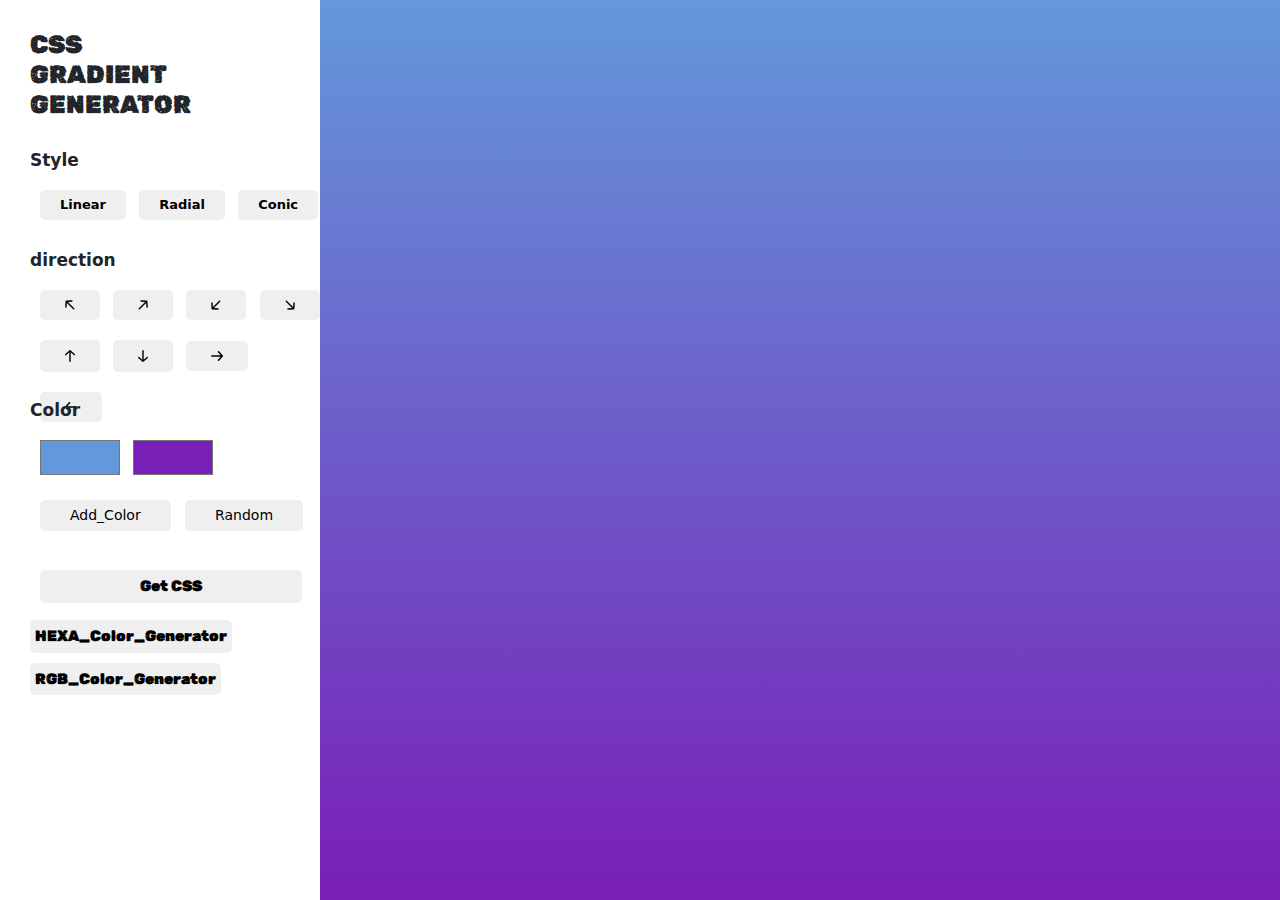
<file: Gradient_col/Index.html>
<html lang="en">
<head>
    <meta charset="UTF-8">
    <meta http-equiv="X-UA-Compatible" content="IE=edge">
    <meta name="viewport" content="width=device-width, initial-scale=1.0">
    <title>Gradient</title>
    <link rel="stylesheet" href="ASETS/PLUGINS/bootstrap.min.css">
    <link rel="stylesheet" href="ASETS/CSS/Style.css">
</head>
<body>

   <div class="container-fluid">
    <div class="row">
        <div class="col-lg-3 col-md-3 col-sm-3 col-3 col  p-5 ">
            <div class="head">
                <h3>
                    CSS <br>
                    GRADIENT <br>
                    GENERATOR
                </h3>
            </div>
            <div class="style">
                <h4>Style</h4>
                <button id="linear">Linear</button>
                <button id="radial">Radial</button>
                <button id="conic">Conic</button>
            </div>
            <div class="direction">
                <h4>direction</h4>
                <button id="45deg"><svg id="icn" width="10" height="10"><path d="M.557 1.208a.692.692 0 0 1 .651-.651L6.886.178a.776.776 0 0 1 .811.682.691.691 0 0 1-.643.78l-4.129.275 6.292 6.292c.293.293.305.757.026 1.036-.28.279-.743.267-1.036-.026L1.915 2.925 1.64 7.054a.691.691 0 0 1-.78.643.776.776 0 0 1-.682-.811l.379-5.678z"></path></svg></button>

                <button id="0deg"><svg id="icn" width="10" height="10"><path d="M8.792.557a.692.692 0 0 1 .651.651l.379 5.678a.776.776 0 0 1-.682.811.691.691 0 0 1-.78-.643l-.275-4.129-6.292 6.292c-.293.293-.757.305-1.036.026C.478 8.963.49 8.5.783 8.207l6.292-6.292-4.129-.275a.691.691 0 0 1-.643-.78.776.776 0 0 1 .811-.682l5.678.379z"></path></svg></button>

                <button id="200deg"><svg id="icn" width="10" height="10"><path d="M1.208 9.443a.692.692 0 0 1-.651-.651L.178 3.114a.776.776 0 0 1 .682-.811.691.691 0 0 1 .78.643l.275 4.129L8.207.783C8.5.49 8.964.478 9.243.757c.279.28.267.743-.026 1.036L2.925 8.085l4.129.275a.69.69 0 0 1 .643.78.776.776 0 0 1-.811.682l-5.678-.379z"></path></svg></button>

                <button id="360deg"><svg id="icn" width="10" height="10"><path d="M9.443 8.792a.692.692 0 0 1-.651.651l-5.678.379a.776.776 0 0 1-.811-.682.691.691 0 0 1 .643-.78l4.129-.275L.783 1.793C.49 1.5.478 1.036.757.757 1.037.478 1.5.49 1.793.783l6.292 6.292.275-4.129a.691.691 0 0 1 .78-.643c.403.046.709.41.682.811l-.379 5.678z"></path></svg></button>

                <button id="top"><svg id="icn" width="10" height="12"><path d="M4.54.177a.692.692 0 0 1 .92 0l4.283 3.747a.776.776 0 0 1 .091 1.056.691.691 0 0 1-1.006.096L5.714 2.351v8.899c0 .414-.32.75-.714.75-.394 0-.714-.336-.714-.75V2.351L1.172 5.076A.691.691 0 0 1 .166 4.98a.776.776 0 0 1 .091-1.056L4.539.177z"></path></svg></button>

                <button id="bottom"><svg id="icn" width="10" height="12"><path d="M5.46 11.823a.692.692 0 0 1-.92 0L.256 8.076a.776.776 0 0 1-.09-1.056.691.691 0 0 1 1.006-.096l3.114 2.725V.75c0-.414.32-.75.714-.75.394 0 .714.336.714.75v8.899l3.114-2.725a.691.691 0 0 1 1.006.096.776.776 0 0 1-.091 1.056l-4.282 3.747z"></path></svg></button>

                <button id="right"><svg id="icn" width="12" height="10"><path d="M11.823 4.54a.692.692 0 0 1 0 .92L8.076 9.744a.776.776 0 0 1-1.056.091.691.691 0 0 1-.096-1.006l2.725-3.114H.75C.336 5.714 0 5.394 0 5c0-.394.336-.714.75-.714h8.899L6.924 1.172A.691.691 0 0 1 7.02.166a.776.776 0 0 1 1.056.091l3.747 4.282z"></path></svg></button>

                <button id="left"><svg id="icn" width="12" height="10"><path d="M.177 5.46a.692.692 0 0 1 0-.92L3.924.256A.776.776 0 0 1 4.98.166a.691.691 0 0 1 .096 1.006L2.351 4.286h8.899c.414 0 .75.32.75.714 0 .394-.336.714-.75.714H2.351l2.725 3.114a.691.691 0 0 1-.096 1.006.776.776 0 0 1-1.056-.091L.177 5.461z"></path></svg></button>

            </div>

            <div class="color">
                <h4>Color</h4>
                <input type="color" id="first">
                <input type="color" id="second">
            </div>
            <div class="random">
                <button class="add">Add_Color</button>
                <button id="more">Random</button>
            </div>
            <div class="get_css">
                <button>Get CSS</button>
            </div>
            <div class="link">
               <button><a href="Index2.html" target="_blank">HEXA_Color_Generator</a></button> 
              <button><a href="Index3.html" target="_blank">RGB_Color_Generator</a></button>
            </div>
        </div>
        <div class="col-lg-9 col-md-9 col-sm-9 col-9 col "></div>
    </div>
   </div>
    <script src="ASETS/PLUGINS/bootstrap.bundle.min.js"></script>
    <script src="ASETS/PLUGINS/jquery-3.6.1.min.js"></script>
    <script src="ASETS/JAVASCRIPT/index.js"></script>
    <script>
    //   $('.random .add').click(function(){
    //       $input=$('.color input');
    //       $head = $('<h2>hello</h2>')
    //  $('.color').append($input);

// })
    </script>
</body>
</html
</file>
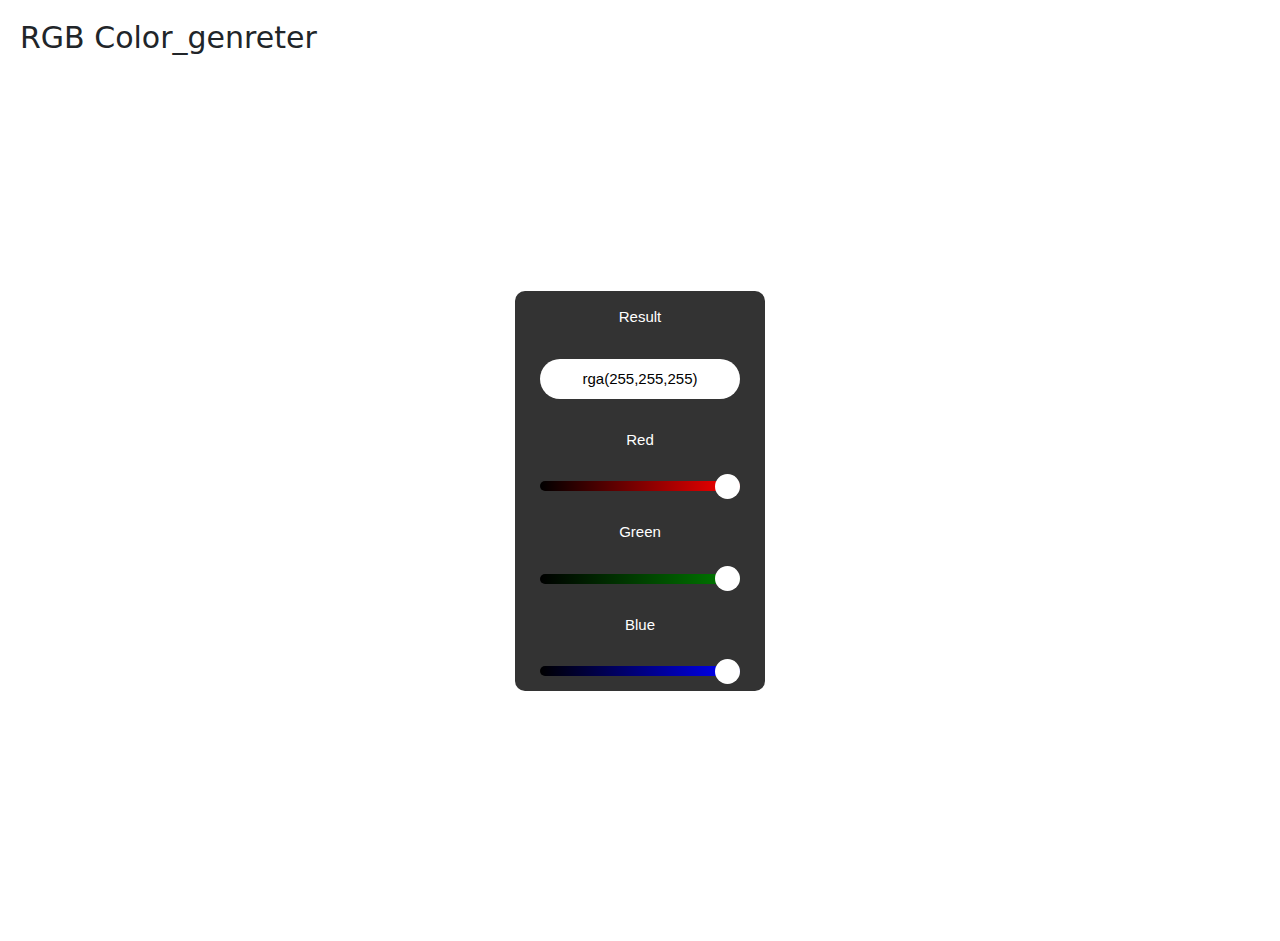
<file: Gradient_col/Index3.html>
<html lang="en">
  <head>
    <meta charset="UTF-8" />
    <meta http-equiv="X-UA-Compatible" content="IE=edge" />
    <meta name="viewport" content="width=device-width, initial-scale=1.0" />
    <title>RGB Color_genreter</title>
    <link rel="icon" href="IMAGE/Icon.jfif" />
    <link
      rel="stylesheet"
      href="https://cdnjs.cloudflare.com/ajax/libs/font-awesome/6.2.0/css/all.min.css"
      integrity="sha512-xh6O/CkQoPOWDdYTDqeRdPCVd1SpvCA9XXcUnZS2FmJNp1coAFzvtCN9BmamE+4aHK8yyUHUSCcJHgXloTyT2A=="
      crossorigin="anonymous"
      referrerpolicy="no-referrer"
    />
    <link rel="stylesheet" href="ASETS3/PLUGINS/bootstrap.min.css" />
    <link rel="stylesheet" href="ASETS3/CSS/Style.css" />
  </head>
  <body>
    <h2 class="rgb">RGB Color_genreter</h2>
    <div class="head">
      <div class="main">
        Result <input type="text" id="box" value="rga(255,255,255)" /> Red
        <input type="range" id="red" value="255" min="0" max="255" /> Green
        <input type="range" id="green" value="255" min="0" max="255" /> Blue
        <input type="range" id="blue" value="255" min="0" max="255" />
      </div>
    </div>

    <script src="ASETS3/PLUGINS/jquery-3.6.1.min.js"></script>
    <script src="ASETS3/PLUGINS/bootstrap.bundle.min.js"></script>
    <script src="ASETS3/JAVASCRIPT/Index.js"></script>
  </body>
</html>
</file>
<file: Gradient_col/ASETS/CSS/Style.css>
@import url("https://fonts.googleapis.com/css2?family=Raleway&family=Rubik+Microbe&display=swap");
* {
  margin: 0px;
  padding: 0px;
  box-sizing: border-box;
}

html {
  font-size: 62.5%;
  overflow: hidden;
}

* {
  margin: 0;
  padding: 0;
  box-sizing: border-box;
}

html {
  font-size: 62.5%;
}

h4 {
  font-size: 1.7rem;
  font-weight: 700;
  margin-bottom: 2rem;
}

button:hover {
  background: gray;
}

.container-fluid .row .col {
  height: 100vh;
}
.container-fluid .row .col-lg-3 {
  position: relative;
}
.container-fluid .row .col-lg-3 .head {
  position: absolute;
}
.container-fluid .row .col-lg-3 .head h3 {
  font-size: 2.5rem;
  font-family: "Rubik Microbe", cursive;
  font-weight: 800;
}
.container-fluid .row .col-lg-3 .style {
  position: absolute;
  top: 15rem;
}
.container-fluid .row .col-lg-3 .style button {
  padding: 0.5rem 2rem;
  font-size: 1.3rem;
  font-weight: 600;
  border: none;
  border-radius: 5px;
  margin-left: 1rem;
}
.container-fluid .row .col-lg-3 .direction {
  position: absolute;
  top: 25rem;
}
.container-fluid .row .col-lg-3 .direction button {
  padding: 1rem 2.5rem;
  margin-left: 1rem;
  border: none;
  border-radius: 5px;
  margin-bottom: 2rem;
}
.container-fluid .row .col-lg-3 .color {
  position: absolute;
  top: 40rem;
}
.container-fluid .row .col-lg-3 .color input {
  width: 8rem;
  height: 3.5rem;
  border: none;
  outline: none;
  margin-left: 1rem;
  cursor: pointer;
}
.container-fluid .row .col-lg-3 .random {
  position: absolute;
  top: 50rem;
  margin-left: 1rem;
  font-size: 1.4rem;
}
.container-fluid .row .col-lg-3 .random button {
  padding: 0.5rem 3rem;
  margin-right: 1rem;
  border: none;
  border-radius: 5px;
}
.container-fluid .row .col-lg-3 .get_css {
  position: absolute;
  top: 57rem;
}
.container-fluid .row .col-lg-3 .get_css button {
  margin-left: 1rem;
  border: none;
  font-size: 1.5rem;
  font-family: "Rubik Microbe", cursive;
  font-weight: 600;
  padding: 0.5rem 10rem;
  border-radius: 5px;
}
.container-fluid .row .col-lg-3 .link {
  position: absolute;
  top: 62rem;
}
.container-fluid .row .col-lg-3 .link button {
  border: none;
  font-size: 1.5rem;
  font-family: "Rubik Microbe", cursive;
  font-weight: 600;
  padding: 0.5rem 0.5rem;
  border-radius: 5px;
  margin-bottom: 1rem;
}
.container-fluid .row .col-lg-3 .link button a {
  text-decoration: none;
  font-size: 1.5rem;
  color: black;
}

@media screen and (max-width: 989px) {
  html {
    font-size: 55%;
  }
}/*# sourceMappingURL=Style.css.map */
</file>
<file: Gradient_col/ASETS3/CSS/Style.css>
* {
  margin: 0px;
  padding: 0px;
  box-sizing: border-box;
}

html {
  font-size: 62.5%;
  overflow: hidden;
}

body h2 {
  position: relative;
  top: 2rem;
  left: 2rem;
  font-size: 3rem;
}

.head {
  display: grid;
  place-items: center;
  height: 100vh;
}

.main {
  height: 40rem;
  width: 25rem;
  background: #333;
  border-radius: 1rem;
  display: grid;
  place-items: center;
  color: #fff;
  font-family: Verdana, Geneva, Tahoma, sans-serif;
  font-size: 1.5rem;
}

#box {
  height: 4rem;
  width: 80%;
  border: none;
  outline: none;
  border-radius: 5rem;
  text-align: center;
}

input[type=range] {
  -webkit-appearance: none;
  height: 1rem;
  width: 80%;
  border-radius: 5rem;
  outline: none;
}

input[type=range]::-webkit-slider-thumb {
  -webkit-appearance: none;
  height: 2.5rem;
  width: 2.5rem;
  background-color: #fff;
  border-radius: 50%;
  cursor: pointer;
}

.main #red {
  background: linear-gradient(90deg, #000, red);
}

.main #green {
  background: linear-gradient(90deg, #000, green);
}

.main #blue {
  background: linear-gradient(90deg, #000, blue);
}/*# sourceMappingURL=Style.css.map */
</file>
